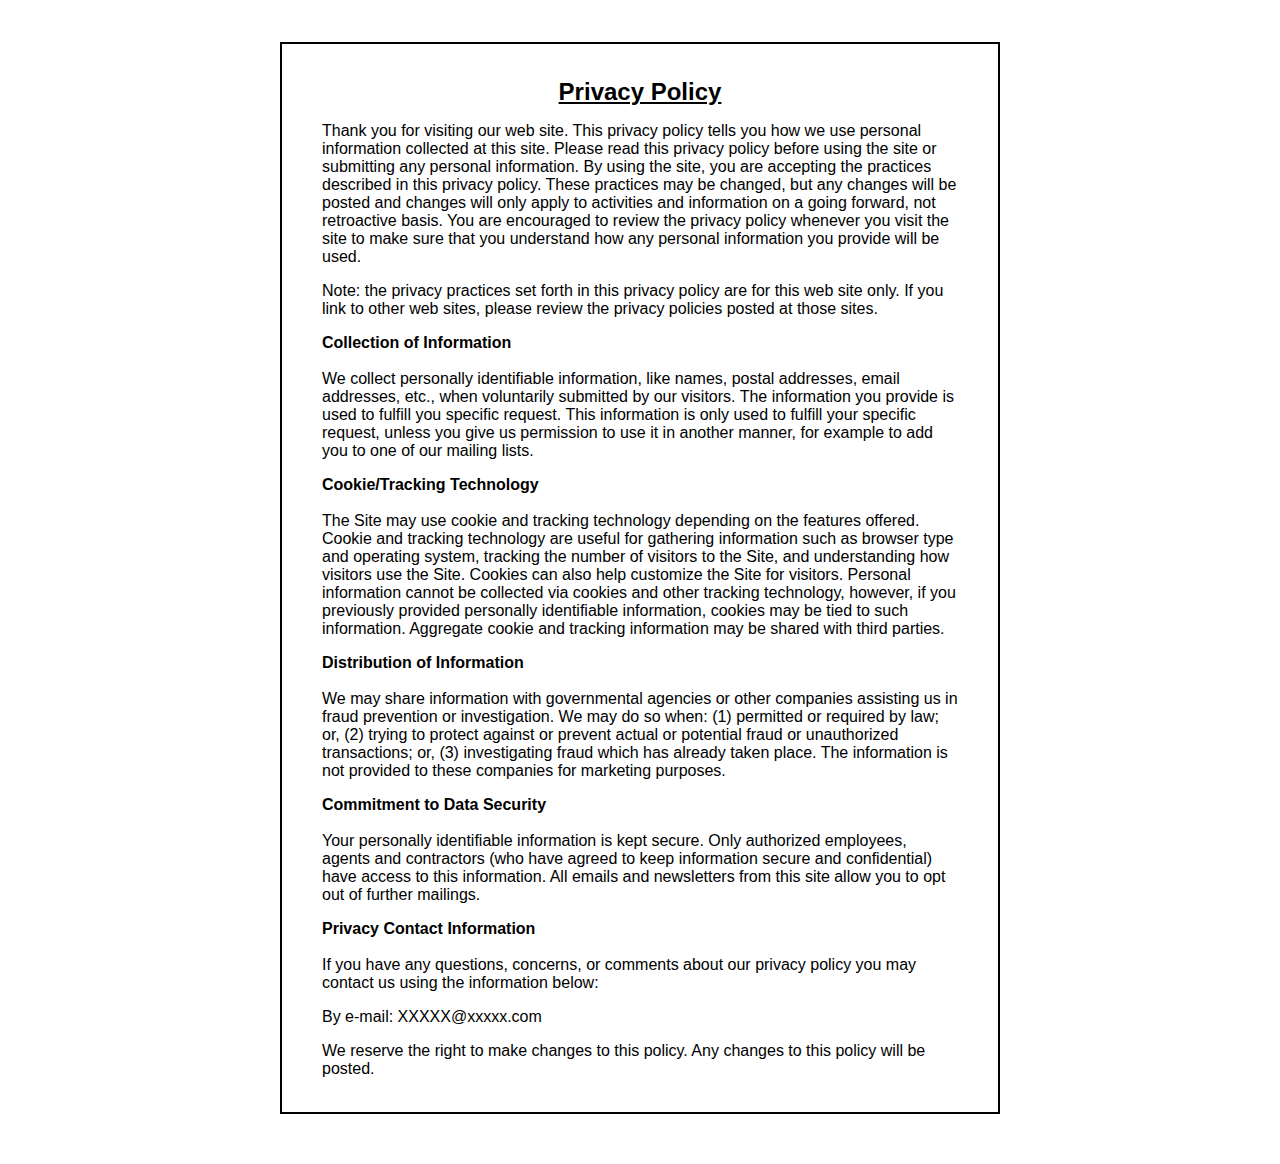
<file: privacy.html>
<!DOCTYPE HTML PUBLIC "-//W3C//DTD HTML 4.01 Transitional//EN">
<html>
<head>
<title>Privacy Policy</title>
<meta http-equiv="Content-Type" content="text/html; charset=iso-8859-1">
</head>

<body>

<p>&nbsp;</p>
<table width="720" border="1" align="center" cellpadding="0" cellspacing="0" bordercolor="#000000">
  <!--DWLayoutTable-->
  <tr> 
    <td width="720" height="337" valign="top"><blockquote> 
        <p>&nbsp;</p>
        <p align="center"><font size="5" face="Verdana, Arial, Helvetica, sans-serif"><strong><u>Privacy 
          Policy</u></strong></font></p>
        <p><font size="3" face="Verdana, Arial, Helvetica, sans-serif">Thank you 
          for visiting our web site. This privacy policy tells you how we use 
          personal information collected at this site. Please read this privacy 
          policy before using the site or submitting any personal information. 
          By using the site, you are accepting the practices described in this 
          privacy policy. These practices may be changed, but any changes will 
          be posted and changes will only apply to activities and information 
          on a going forward, not retroactive basis. You are encouraged to review 
          the privacy policy whenever you visit the site to make sure that you 
          understand how any personal information you provide will be used. </font></p>
        <p><font size="3" face="Verdana, Arial, Helvetica, sans-serif">Note: the 
          privacy practices set forth in this privacy policy are for this web 
          site only. If you link to other web sites, please review the privacy 
          policies posted at those sites.</font></p>
        <p><font size="3" face="Verdana, Arial, Helvetica, sans-serif"><strong>Collection 
          of Information</strong><br>
          <br>
          We collect personally identifiable information, like names, postal addresses, 
          email addresses, etc., when voluntarily submitted by our visitors. The 
          information you provide is used to fulfill you specific request. This 
          information is only used to fulfill your specific request, unless you 
          give us permission to use it in another manner, for example to add you 
          to one of our mailing lists.</font></p>
        <p><font size="3" face="Verdana, Arial, Helvetica, sans-serif"><strong>Cookie/Tracking 
          Technology</strong><br>
          <br>
          The Site may use cookie and tracking technology depending on the features 
          offered. Cookie and tracking technology are useful for gathering information 
          such as browser type and operating system, tracking the number of visitors 
          to the Site, and understanding how visitors use the Site. Cookies can 
          also help customize the Site for visitors. Personal information cannot 
          be collected via cookies and other tracking technology, however, if 
          you previously provided personally identifiable information, cookies 
          may be tied to such information. Aggregate cookie and tracking information 
          may be shared with third parties.</font></p>
        <p><font size="3" face="Verdana, Arial, Helvetica, sans-serif"><strong>Distribution 
          of Information</strong><br>
          <br>
          We may share information with governmental agencies or other companies 
          assisting us in fraud prevention or investigation. We may do so when: 
          (1) permitted or required by law; or, (2) trying to protect against 
          or prevent actual or potential fraud or unauthorized transactions; or, 
          (3) investigating fraud which has already taken place. The information 
          is not provided to these companies for marketing purposes.</font></p>
        <p><font size="3" face="Verdana, Arial, Helvetica, sans-serif"><strong>Commitment 
          to Data Security</strong><br>
          <br>
          Your personally identifiable information is kept secure. Only authorized 
          employees, agents and contractors (who have agreed to keep information 
          secure and confidential) have access to this information. All emails 
          and newsletters from this site allow you to opt out of further mailings.</font></p>
        <p><font size="3" face="Verdana, Arial, Helvetica, sans-serif"><strong>Privacy 
          Contact Information</strong><br>
          <br>
          If you have any questions, concerns, or comments about our privacy policy 
          you may contact us using the information below:</font></p>
        <p><font size="3" face="Verdana, Arial, Helvetica, sans-serif">By e-mail:
    XXXXX@xxxxx.com</font></p>
        <p><font size="3" face="Verdana, Arial, Helvetica, sans-serif">We reserve 
          the right to make changes to this policy. Any changes to this policy 
          will be posted.</font></p>
      </blockquote>
      <p>&nbsp;</p></td>
  </tr>
</table>
<p>&nbsp;</p></body>
</html>
</file>
